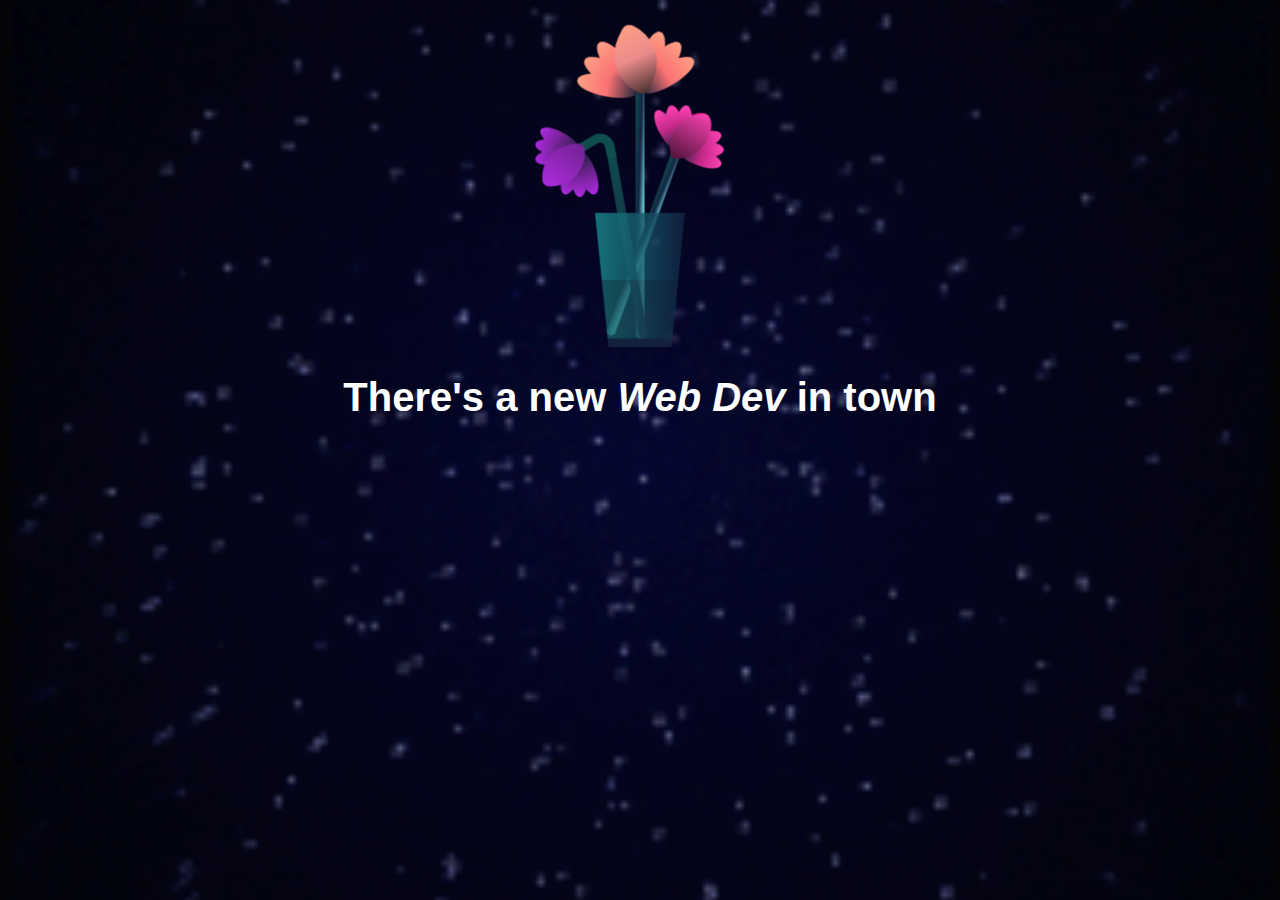
<file: Responsive-Animated-Portfolio-website-main/intro1slide.html>
<!DOCTYPE html>
<html lang="en">
<head>
  <meta charset="UTF-8">
  <title>Intro</title>
  <style>
    * {
      margin:0;
      padding:0;
      
    }
    

    body {
  margin: 0;
  padding: 0;
  box-sizing: border-box;
  font-family: 'Segoe UI', Tahoma, Geneva, Verdana, sans-serif;
  height: 100vh;
  overflow: hidden;
  display: flex;
  flex-direction: column;
  align-items: center;
  justify-content: center;
  background-image: url("galaxy1.gif"); /* Galaxy background */
  /* or galaxy1.gif */
  background-repeat: no-repeat;
  background-size: cover;
  background-position: center;
  color: white;
  text-align: center;
 
}


    .hidden {
      opacity: 0;
      transition: opacity 1s ease-in-out;
     
    }

    .show {
      opacity: 1;
    }

    h2, h3, p {
      margin: 10px 0;
      font-weight: bold;
    }

    h2 {
      font-size: 2.5rem;
    }

    h3 {
      font-size: 2rem;
    }

    p {
      font-size: 1rem;
    }

    .image-container {
      background-color: skyblue;
      padding: 5px;
      border-radius: 50%;
      opacity: 0;
      transition: opacity 1s ease-in-out;
      box-shadow: 0 0 20px skyblue;
      animation: glow 3s infinite alternate;
    }

    .image-container.show {
      opacity: 1;
    }

    .image-container img {
      max-width: 30vw;
      max-height: 30vh;
      width: auto;
      height: auto;
      border-radius: 50%;
      display: block;
    }

    @keyframes glow {
      0% {
        box-shadow: 0 0 10px skyblue;
      }
      100% {
        box-shadow: 0 0 50px 15px skyblue;
      }
    }

    @media (max-width: 600px) {
      h2 {
        font-size: 2rem;
      }

      h3 {
        font-size: 1.5rem;
      }

      .image-container img {
        max-width: 60vw;
        max-height: 30vh;
      }

      p {
        font-size: 0.8rem;
      }
    }

    /* flower css*/
    *,
    *::after,
    *::before{
      padding: 0;
      margin: 0;
      box-sizing: border-box;
    }
    
    :root{
      --color-bg: linear-gradient(to top,#010329,#000005);
      --color-glass:linear-gradient(to left,#142544,#1a9092);
      --color-water:linear-gradient(to left,#142544,#1b6d6e);
    }
    
    
    
     
      .flower {
        position: relative;
       
        top:50px;
        transform: scale(0.5); /* Change this value to adjust size */
      }

    .flower__glass{
      width:20vmin;
      height: 30vmin;
      background-image: var(--color-glass);
      clip-path: polygon(0 0, 100% 0, 85% 100%, 15% 100%);
      opacity: .8;
      position: relative;
    }
    
    .flower__glass::after{
      content: '';
      position: absolute;
      bottom: 0;
      left: 0;
      background-color: #182843;
      width: 100%;
      height: 2vmin;
    }
    
    .flower__glass::before{
      content: '';
      position: absolute;
      bottom: 0;
      left: 0;
      background-image: var(--color-water);
      width: 100%;
      height: 15vmin;
    }
    
    .flower-pp{
      position: absolute;
      left: 45%;
      bottom: 2vmin;
    }
    
    .flower-pp--2{
      left: 50%;
      bottom: 5%;
      transform-origin: 10% left;
      transform: rotate(20deg);
    }
    
    .flower-pp--3{
      left: 30%;
      bottom: 5%;
      transform-origin: 10% left;
      transform: rotate(-10deg);
    }
    
    .flower-pp--3 .flower_l{
      height: 45vmin;
      position: relative;
    }
    
    .flower-pp--3 .flower_l::after{
      content: '';
      position: absolute;
      left:0;
      top: 0;
      width: 6vmin;
      height: 6vmin;
      transform: translate(-69%,-30%) rotate(-5deg);
      border-radius:10vmin 10vmin 0 0;
      border: 2vmin solid  #104d4e;
      border-bottom: transparent;
      border-left: transparent;
    }
    
    .flower-pp--3 .flower_l::before{
      content: '';
      position: absolute;
      left:-40%;
      top: -1%;
      width: 6vmin;
      height: 2vmin;
      transform-origin: right;
      transform: translate(-100%,-80%) rotate(-20deg);
      background-color: #104d4e;
      border-radius: 2vmin;
    }
    
    .flower-pp--3 .flower_l{
      background-image: linear-gradient(to top,#142544,#104d4e);
    }
    
    
    .flower-pp--2 .flower_l{
      height: 45vmin;
    }
    
    .flower-pp--2 .f{
      transform: translateX(-50%) rotate(20deg);
    }
    
    .flower-pp--3 .f{
      transform: translate(-350%,-50%) rotate(-120deg);
    }
    
    .flower-pp--2 .leaf:not(:first-child){
      width: 3.8vmin;
      height: 10vmin;
      background-image: linear-gradient(to bottom, #ff43b6 ,#c22887, #1a233a 99%);
    }
    
    .flower-pp--3 .leaf:not(:first-child)
    {
      width: 3.8vmin;
      height: 10vmin;
      background-image: linear-gradient(to bottom, #ad2be0 ,#712291, #1a233a 99%);
    }
    
    .flower-pp--3 .leaf--1
    {
      width: 8vmin;
      height: 10vmin;
      bottom: 2vmin;
      background-color: #ad2be0;
    }

    .flower-pp--2 .leaf--1
    {
      width: 8vmin;
      height: 10vmin;
      bottom: 2vmin;
      background-color: #de118b;
    }
    
    .flower-pp--2 .f .leaf--8
    {
      width: 10vmin;
      height: 9vmin;
      bottom: 3vmin;
      left: -30%;
      transform: rotate(-50deg);
      background-image: linear-gradient(to left bottom, #ff43b6 ,#4d1337);
    }

    .flower-pp--3 .f .leaf--8
    {
      width: 10vmin;
      height: 9vmin;
      left: -10% !important;
      background-image: linear-gradient(to left bottom, #ad2be0 ,#712291);;
    }

    .flower_l
    {
      width: 2vmin;
      height: 56vmin;
      background-image: linear-gradient(to left top,#82fdff 20%,#142544,#104d4e);
      border-radius: 4vmin;
    }
    
    .f
    {
      position: absolute;
      top: 1vmin;
      left: 50%;
      transform: translateX(-50%) rotate(-10deg);
      width: 2vmin;
      height: 2vmin;
    }

    .leaf
    {
      position: absolute;
      left: 50%;
      bottom: 2vmin;
      transform: translateX(-50%);
      width: 5vmin;
      height: 14vmin;
      background-image: linear-gradient(to bottom, #ffa085 ,#fa7373, #1a233a 99%);
      clip-path: ellipse(50% 50% at 50% 50%);
      transform-origin: center bottom;
      animation: open-flower 2s 1s backwards;
    }

    .leaf--1{
      width: 10vmin;
      height: 12vmin;
      bottom: 3vmin;
      border-radius: 50% 50% 50% 50% / 80% 80% 20% 20%;
      background-color: #e24f5f;
      background-image: none;
      animation: open-flower--middle  1.4s 1s backwards;
    }
    
    .leaf--2{
      transform: translateX(-50%) rotate(-30deg);
    }
    .leaf--3{
      transform: translateX(-50%) rotate(-50deg);
    }
    .leaf--4{
      transform: translateX(-50%) rotate(-70deg);
    }
    
    .leaf--5{
      transform: translateX(-50%) rotate(30deg);
    }
    
    .leaf--6{
      transform: translateX(-50%) rotate(50deg);
    }
    
    .leaf--7{
      transform: translateX(-50%) rotate(70deg);
    }
    
    .leaf--8{
      width: 13vmin;
      height: 11vmin;
      bottom: 6vmin;
      left: -30%;
      border-radius: none;
      clip-path: none;
      border-radius: 10vmin 2vmin 10vmin 2vmin;
      transform: rotate(-55deg);
      background-image: linear-gradient(to left bottom, #ffa085 ,#eb8b8b,#492f2f 98%);
    }
    
    .flower__fall-down--yellow{
      animation: flower-fall-down-yellow  8s 1.2s linear ;
    }
    
    .flower__fall-down--pink{
      animation: flower-fall-down-pink  5s 1.2s linear forwards;
    }
    
    .flower__fall-down--purple{
      bottom: 4vmin;
      animation:flower-fall-down-purple  6s 1.2s linear forwards, flower-falling 6s 7.2s linear infinite;
    }
    
    
    @keyframes open-flower{
          0%{
              transform:  translateX(-50%) rotate(0);
          }
    }
    
    @keyframes open-flower--middle {
      0%{
          opacity: 0;
          transform: translateX(-50%) scale(0);
      }
    }

    
    @keyframes flower-fall-down-pink {
    
      0%{
          transform: rotate(-55deg);
      }
    
      50%{
          transform: rotateX(-100deg);
      }
    
      100%{
          transform:translate(2vmin,28vmin);
      }
    
    }
    
    @keyframes flower-fall-down-yellow {
    
      0%{
          transform: rotate(-55deg);
      }
    
      50%{
          bottom: 3vmin;
          transform: rotateX(-100deg);
      }
    
      100%{
          transform:translate(2vmin,70vmin) rotate(150deg);
      }
    
    }
    
    @keyframes flower-fall-down-purple {
    
      0%{
          transform: rotate(-50deg);
      }
    
      25%{
          bottom: 1vmin ;
          transform: rotateX(-100deg);
          perspective: 0px;
      }
    
      50%{
          perspective: 0px;
          transform:translate(-30vmin,2vmin) rotate(90deg);
      }
    
      75%{
          perspective: 0px;
          transform:translate(-34vmin,-2vmin);
      }
    
      100%{
          transform-origin: center;
          transform:translate(-34vmin,-2vmin) rotateY(-80deg) rotateX(35deg);
      }
    
    }
    
    @keyframes flower-falling {
      0%,100%{
          transform-origin: center;
          transform:translate(-34vmin,-2vmin) rotateY(-80deg) rotateX(35deg);
      }
    
      25%{
          transform-origin: center;
          transform:translate(-34.4vmin,-2vmin) rotateY(-84deg) rotateX(35deg);
      }
    
      50%{
          transform-origin: center;
          transform:translate(-32vmin,-4.2vmin) rotateY(-80deg) rotateX(35deg);
      }
    
      75%{
          transform-origin: center;
          transform:translate(-36vmin,1.1vmin) rotateY(-80deg) rotateX(35deg);
      }
    }
  </style>
</head>
<body>
  <div class="flower">
    <div class="flower-pp">
        <div class="flower_l"></div>
        <div class="f">
            <div class="leaf leaf--1"></div>
            <div class="leaf leaf--2"></div>
            <div class="leaf leaf--3"></div>
            <div class="leaf leaf--4"></div>
            <div class="leaf leaf--5"></div>
            <div class="leaf leaf--6"></div>
            <div class="leaf leaf--7"></div>
            <div class="leaf leaf--8 flower__fall-down--yellow"></div>
        </div>
    </div>
  
    <div class="flower-pp flower-pp--2">
        <div class="flower_l"></div>
        <div class="f">
            <div class="leaf leaf--1"></div>
            <div class="leaf leaf--2"></div>
            <div class="leaf leaf--3"></div>
            <div class="leaf leaf--4"></div>
            <div class="leaf leaf--5"></div>
            <div class="leaf leaf--6"></div>
            <div class="leaf leaf--7"></div>
            <div class="leaf leaf--8 flower__fall-down--pink"></div>
        </div>
    </div>
  
    <div class="flower-pp flower-pp--3">
        <div class="flower_l"></div>
        <div class="f">
            <div class="leaf leaf--1"></div>
            <div class="leaf leaf--2"></div>
            <div class="leaf leaf--3"></div>
            <div class="leaf leaf--4"></div>
            <div class="leaf leaf--5"></div>
            <div class="leaf leaf--6"></div>
            <div class="leaf leaf--7"></div>
            <div class="leaf leaf--8 flower__fall-down--purple"></div>
        </div>
    </div>
    <div class="flower__glass"></div>
  </div>
  <h2 id="welcome" class="hidden">There's a new <i>Web Dev</i> in town</h2>
  <h3 id="name" class="hidden">Meet Abhay Singh!</h3>
  
  <div id="image-container" class="image-container hidden">
    <img src="yoga1.webp" alt="Intro Image">
  </div>
  
  <p id="copyright" class="hidden">© 2025 Abhay</p>

  <script>
    setTimeout(() => {
      document.getElementById("welcome").classList.add("show");
    }, 1);

    setTimeout(() => {
      document.getElementById("name").classList.add("show");
    }, 2000);

    setTimeout(() => {
      document.getElementById("image-container").classList.add("show");
    }, 3000);

    setTimeout(() => {
      document.getElementById("copyright").classList.add("show");
    }, 5000);

    setTimeout(() => {
      window.location.href = "https://abhayport-weq.netlify.app/?#contact";
    }, 9000);
  </script>
</body>
</html>
</file>
